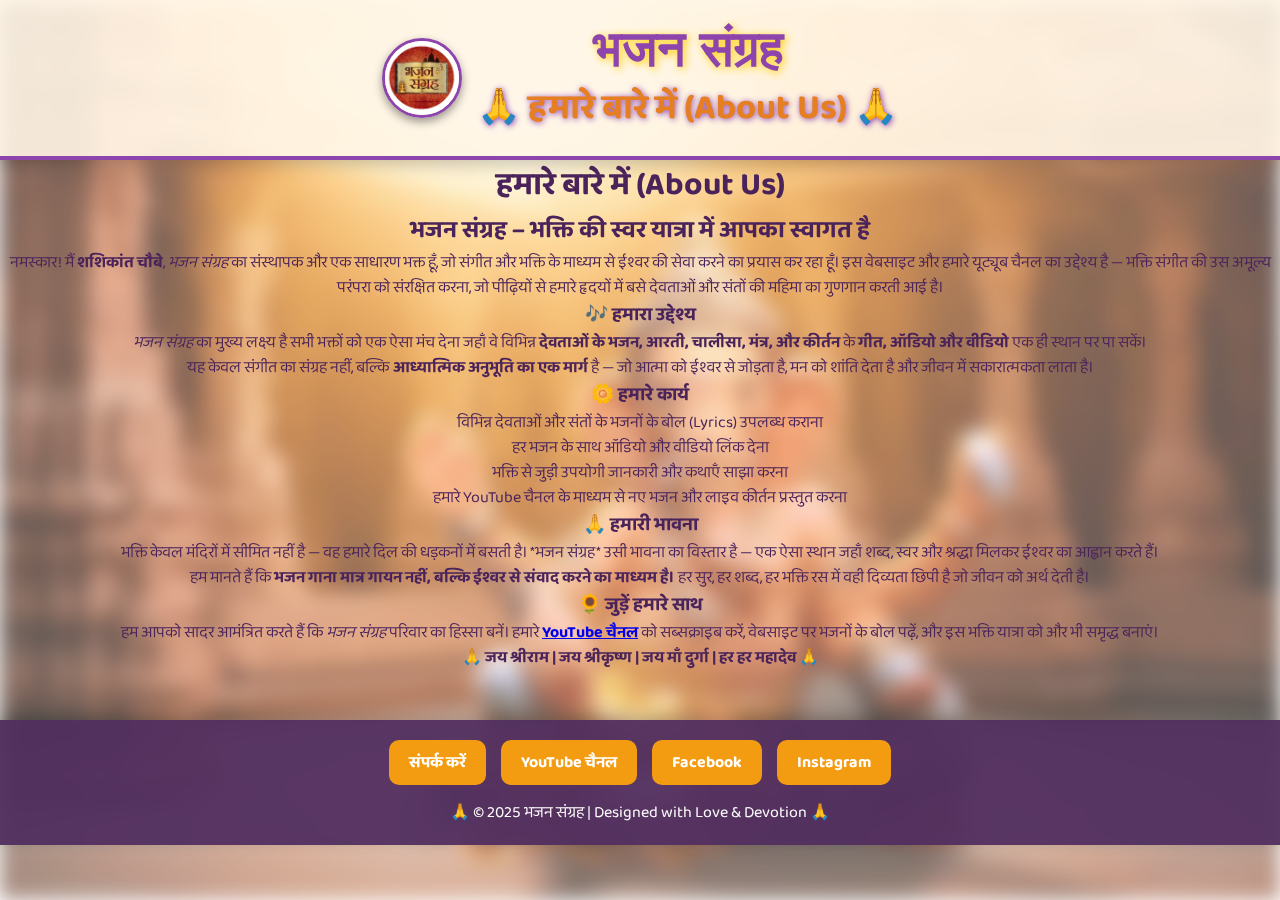
<file: about-us.html>
<!DOCTYPE html>
<html lang="hi">

<head>
    <meta charset="UTF-8">
    <meta name="viewport" content="width=device-width, initial-scale=1.0">
    <title>🙏 हमारे बारे में (About Us) 🙏</title>
    <link rel="stylesheet" href="shri-ganesh.css">
    <link href="https://fonts.googleapis.com/css2?family=Akaya+Telivigala&family=Baloo+2&display=swap" rel="stylesheet">
</head>

<body>
    <!-- Background Blur Image -->
    <div class="background-blur"></div>

    <!-- Header Section -->
    <header class="firstDivision">
        <div class="logo-title">
            <img src="images/logo.png" alt="Bhajan Logo" class="logo">
            <div>
                <h1 class="bhakti">भजन संग्रह</h1>
                <h2 class="sub-title">🙏 हमारे बारे में (About Us) 🙏</h2>
            </div>
        </div>
    </header>


    <!-- Sampark Kare Section -->
    <section id="sampark" class="sampark-section">
        <div class="container">
            <main>
               <h1>हमारे बारे में (About Us)</h1>

               <h2>भजन संग्रह – भक्ति की स्वर यात्रा में आपका स्वागत है</h2>

            <p>नमस्कार! मैं <strong>शशिकांत चौबे</strong>, <em>भजन संग्रह</em> का संस्थापक और एक साधारण भक्त हूँ, जो संगीत और भक्ति के माध्यम से ईश्वर की सेवा करने का प्रयास कर रहा हूँ। इस वेबसाइट और हमारे यूट्यूब चैनल का उद्देश्य है — भक्ति संगीत की उस अमूल्य परंपरा को संरक्षित करना, जो पीढ़ियों से हमारे हृदयों में बसे देवताओं और संतों की महिमा का गुणगान करती आई है।</p>

            <h3>🎶 हमारा उद्देश्य</h3>
            <p><em>भजन संग्रह</em> का मुख्य लक्ष्य है सभी भक्तों को एक ऐसा मंच देना जहाँ वे विभिन्न <strong>देवताओं के भजन, आरती, चालीसा, मंत्र, और कीर्तन</strong> के <strong>गीत, ऑडियो और वीडियो</strong> एक ही स्थान पर पा सकें।</p>

            <p>यह केवल संगीत का संग्रह नहीं, बल्कि <strong>आध्यात्मिक अनुभूति का एक मार्ग</strong> है — जो आत्मा को ईश्वर से जोड़ता है, मन को शांति देता है और जीवन में सकारात्मकता लाता है।</p>

            <h3>🌼 हमारे कार्य</h3>
            <ul>
               <li>विभिन्न देवताओं और संतों के भजनों के बोल (Lyrics) उपलब्ध कराना</li>
               <li>हर भजन के साथ ऑडियो और वीडियो लिंक देना</li>
               <li>भक्ति से जुड़ी उपयोगी जानकारी और कथाएँ साझा करना</li>
               <li>हमारे YouTube चैनल के माध्यम से नए भजन और लाइव कीर्तन प्रस्तुत करना</li>
            </ul>

            <h3>🙏 हमारी भावना</h3>
            <p>भक्ति केवल मंदिरों में सीमित नहीं है — वह हमारे दिल की धड़कनों में बसती है। *भजन संग्रह* उसी भावना का विस्तार है — एक ऐसा स्थान जहाँ शब्द, स्वर और श्रद्धा मिलकर ईश्वर का आह्वान करते हैं।</p>

            <p>हम मानते हैं कि <strong>भजन गाना मात्र गायन नहीं, बल्कि ईश्वर से संवाद करने का माध्यम है।</strong> हर सुर, हर शब्द, हर भक्ति रस में वही दिव्यता छिपी है जो जीवन को अर्थ देती है।</p>

            <h3>🌻 जुड़ें हमारे साथ</h3>
            <p>हम आपको सादर आमंत्रित करते हैं कि <em>भजन संग्रह</em> परिवार का हिस्सा बनें। हमारे <a href="https://www.youtube.com/@BHAKTIMAUSAM" target="_blank"><strong>YouTube चैनल</strong></a> को सब्सक्राइब करें, वेबसाइट पर भजनों के बोल पढ़ें, और इस भक्ति यात्रा को और भी समृद्ध बनाएं।</p>

            <p><strong>🙏 जय श्रीराम | जय श्रीकृष्ण | जय माँ दुर्गा | हर हर महादेव 🙏</strong></p>

            </main>
        </div>
    </section>

    <!-- Footer -->
    <footer>
        <div class="footer-buttons">
            <a href="mailto:contact@bhajansangrah.com" class="footer-btn">संपर्क करें</a>
            <a href="https://www.youtube.com/@BHAKTIMAUSAM" target="_blank" class="footer-btn">YouTube चैनल</a>
            <a href="#" class="footer-btn">Facebook</a>
            <a href="#" class="footer-btn">Instagram</a>
        </div>
        <p>🙏 © 2025 भजन संग्रह | Designed with Love & Devotion 🙏</p>
    </footer>
</body>
</html>
</file>
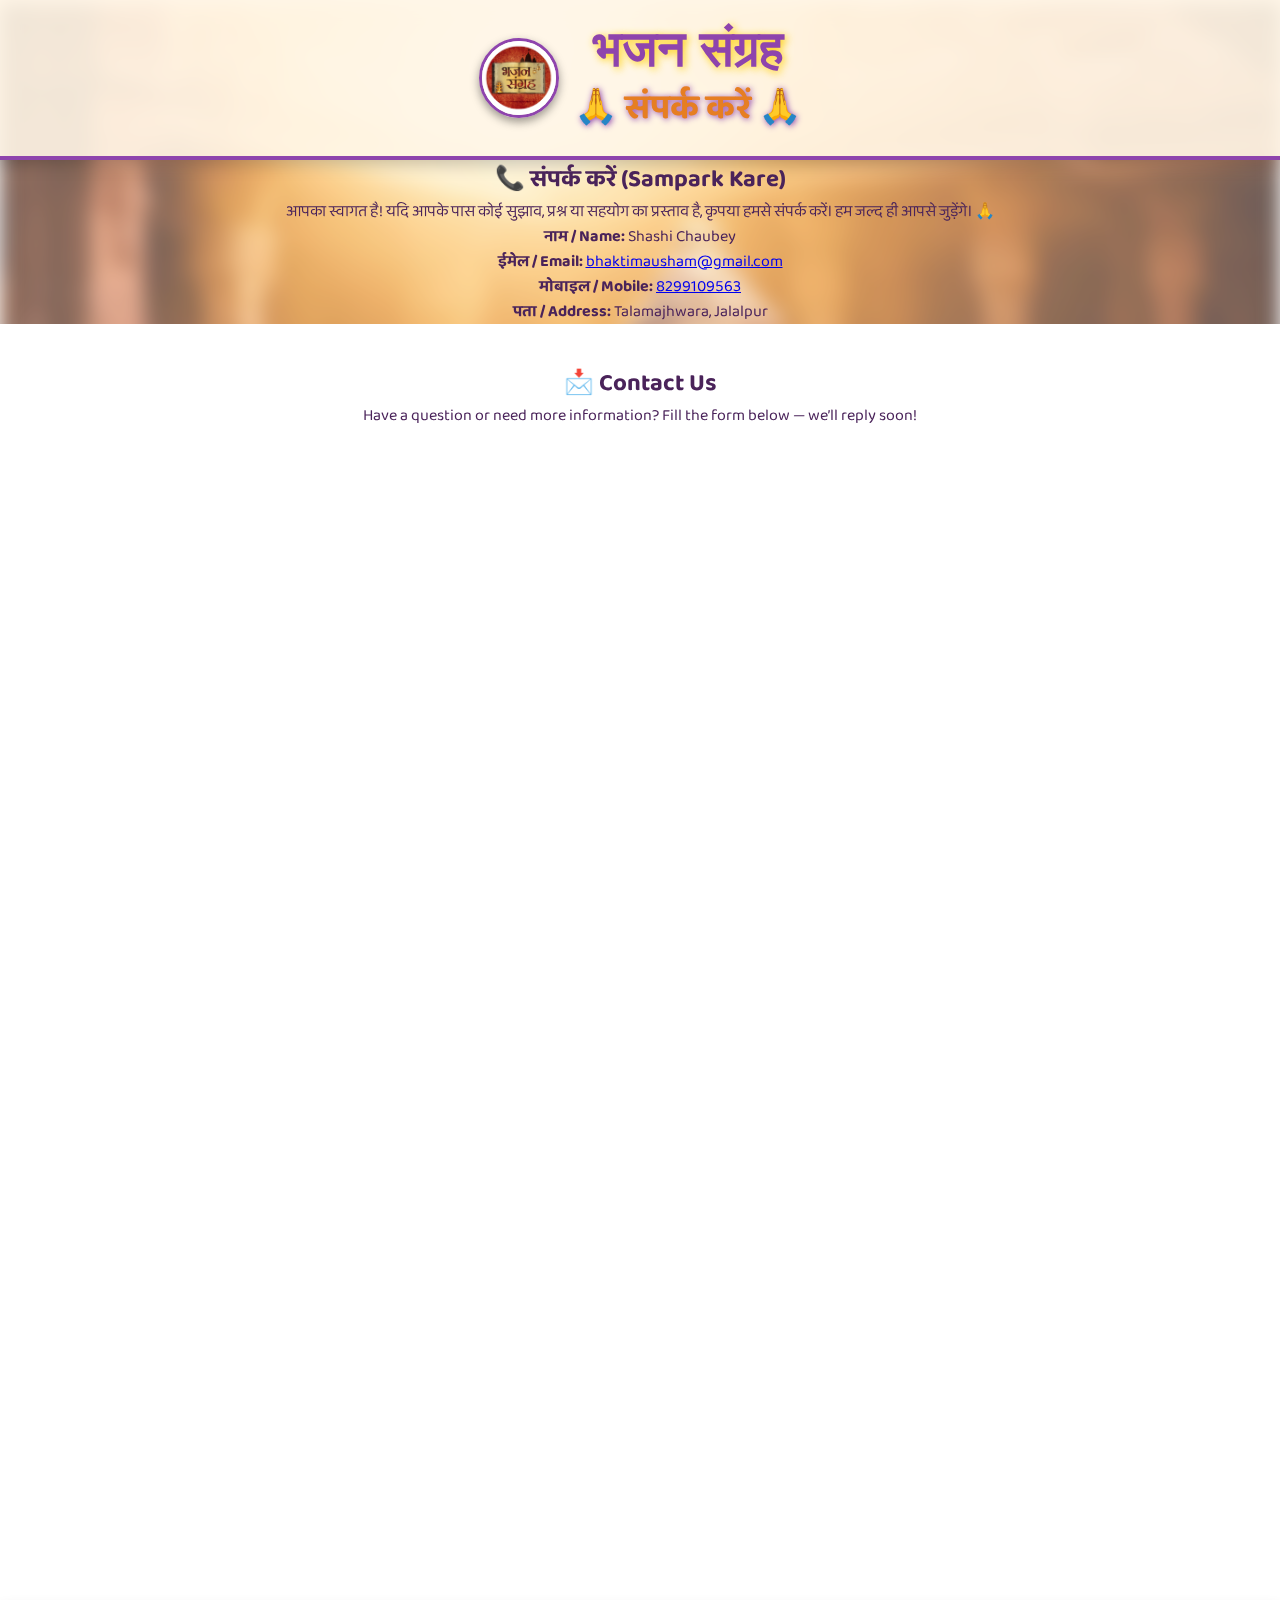
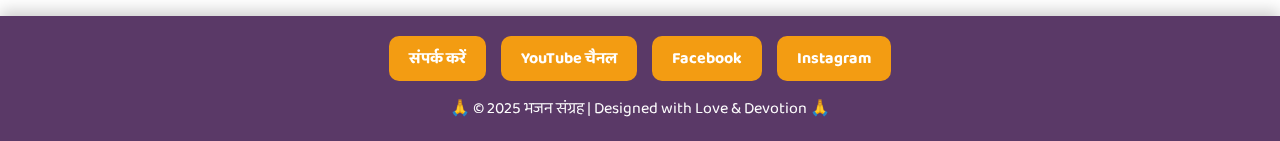
<file: contact.html>
<!DOCTYPE html>
<html lang="hi">

<head>
    <meta charset="UTF-8">
    <meta name="viewport" content="width=device-width, initial-scale=1.0">
    <title>🙏 श्री गणेश भजन संग्रह 🙏</title>
    <link rel="stylesheet" href="shri-ganesh.css">
    <link href="https://fonts.googleapis.com/css2?family=Akaya+Telivigala&family=Baloo+2&display=swap" rel="stylesheet">
</head>

<body>
    <!-- Background Blur Image -->
    <div class="background-blur"></div>

    <!-- Header Section -->
    <header class="firstDivision">
        <div class="logo-title">
            <img src="images/logo.png" alt="Bhajan Logo" class="logo">
            <div>
                <h1 class="bhakti">भजन संग्रह</h1>
                <h2 class="sub-title">🙏 संपर्क करें 🙏</h2>
            </div>
        </div>
    </header>


    <!-- Sampark Kare Section -->
    <section id="sampark" class="sampark-section">
        <div class="container">
            <h2>📞 संपर्क करें (Sampark Kare)</h2>
            <p>आपका स्वागत है! यदि आपके पास कोई सुझाव, प्रश्न या सहयोग का प्रस्ताव है, कृपया हमसे संपर्क करें। हम जल्द ही आपसे जुड़ेंगे। 🙏</p>

            <div class="contact-info">
                <p><strong>नाम / Name:</strong> Shashi Chaubey</p>
                <p><strong>ईमेल / Email:</strong> <a href="mailto:bhaktimausham@gmail.com">bhaktimausham@gmail.com</a></p>
                <p><strong>मोबाइल / Mobile:</strong> <a href="tel:+918299109563">8299109563</a></p>
                <p><strong>पता / Address:</strong> Talamajhwara, Jalalpur</p>
            </div>

            <div class="contact-form">
                <section id="contact-form" style="text-align:center; padding:40px; background-color:#fff;">
                <h2>📩 Contact Us</h2>
                <p>Have a question or need more information? Fill the form below — we’ll reply soon!</p>
                <iframe src="https://docs.google.com/forms/d/e/1FAIpQLSd5b2Ls4S_PSshtt8seRuaYh_9fUb_2xSXIdkop8LFGyrwxEA/viewform?embedded=true" width="640" height="1090" frameborder="0" marginheight="0" marginwidth="0">Loading…</iframe>
                </section>
            </div>
        </div>
    </section>

    <!-- Footer -->
    <footer>
        <div class="footer-buttons">
            <a href="mailto:contact@bhajansangrah.com" class="footer-btn">संपर्क करें</a>
            <a href="https://www.youtube.com/@BHAKTIMAUSAM" target="_blank" class="footer-btn">YouTube चैनल</a>
            <a href="#" class="footer-btn">Facebook</a>
            <a href="#" class="footer-btn">Instagram</a>
        </div>
        <p>🙏 © 2025 भजन संग्रह | Designed with Love & Devotion 🙏</p>
    </footer>
</body>
</html>
</file>
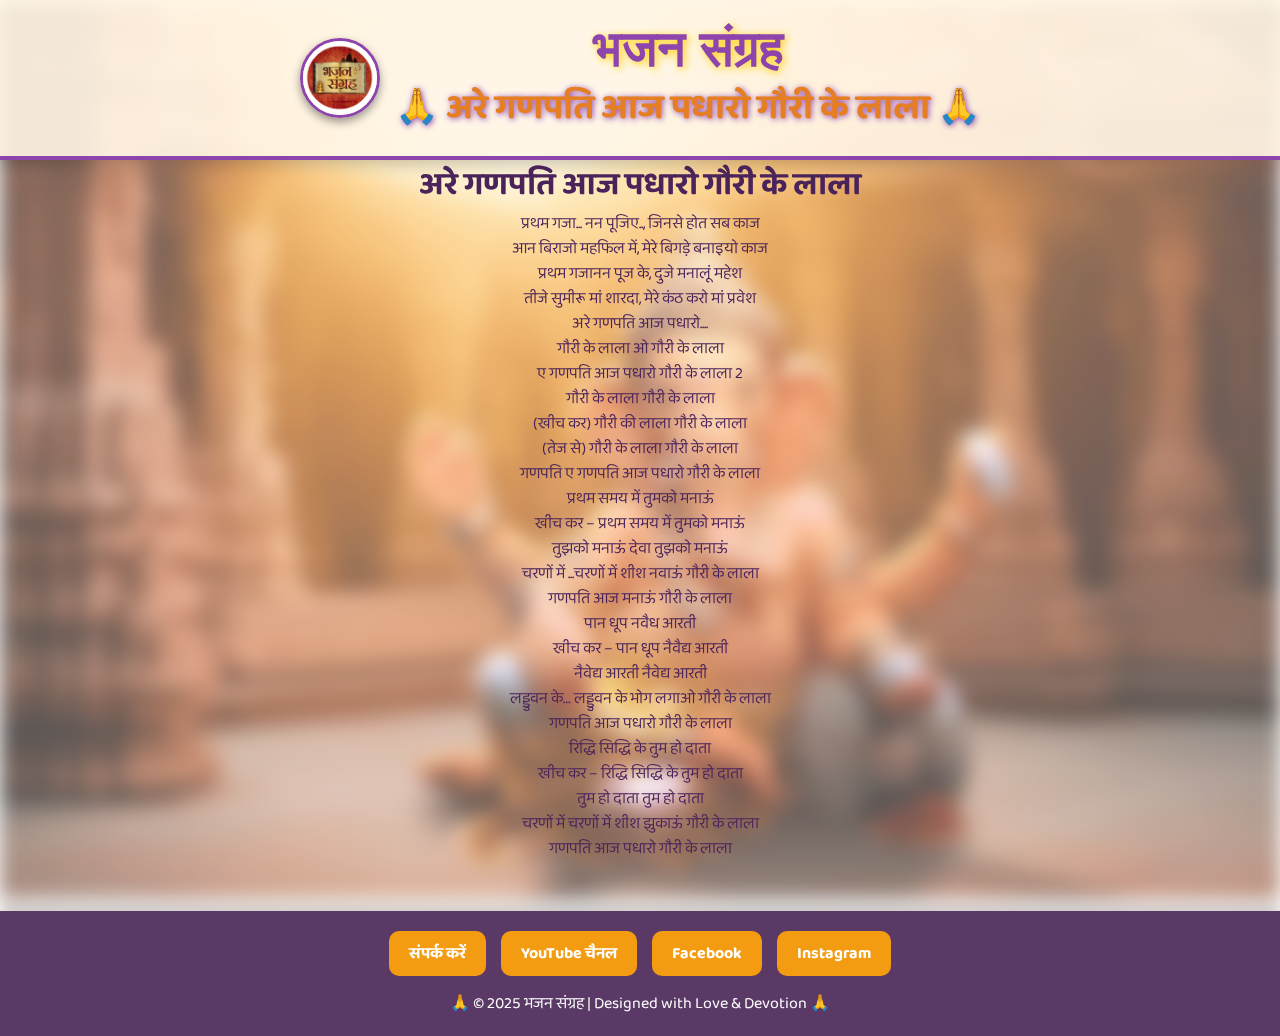
<file: GAURI_KE_LALA.html>
<!DOCTYPE html>
<html lang="hi">

<head>
    <meta charset="UTF-8">
    <meta name="viewport" content="width=device-width, initial-scale=1.0">
    <title>🙏 हमारे बारे में (About Us) 🙏</title>
    <link rel="stylesheet" href="shri-ganesh.css">
    <link href="https://fonts.googleapis.com/css2?family=Akaya+Telivigala&family=Baloo+2&display=swap" rel="stylesheet">
</head>

<body>
    <!-- Background Blur Image -->
    <div class="background-blur"></div>

    <!-- Header Section -->
    <header class="firstDivision">
        <div class="logo-title">
            <img src="images/logo.png" alt="Bhajan Logo" class="logo">
            <div>
                <h1 class="bhakti">भजन संग्रह</h1>
                <h2 class="sub-title">🙏 अरे गणपति आज पधारो गौरी के लाला 🙏</h2>
            </div>
        </div>
    </header>


    <!-- Sampark Kare Section -->
    <section id="sampark" class="sampark-section">
        <div class="container">
            <main>
                <h1>अरे गणपति आज पधारो गौरी के लाला</h1>

                <p>प्रथम गजा... नन पूजिए.., जिनसे होत सब काज</p>
                <p>आन बिराजो महफिल में, मेरे बिगड़े बनाइयो काज</p>
                <p>प्रथम गजानन पूज के, दुजे मनालूं महेश</p>
                <p>तीजे सुमीरू मां शारदा, मेरे कंठ करो मां प्रवेश</p>
                <p>अरे गणपति आज पधारो....</p>
                <p>गौरी के लाला ओ गौरी के लाला</p>
                <p>ए गणपति आज पधारो गौरी के लाला 2</p>
                <p>गौरी के लाला गौरी के लाला</p>
                <p>(खीच कर) गौरी की लाला गौरी के लाला</p>
                <p>(तेज से) गौरी के लाला गौरी के लाला</p>
                <p>गणपति ए गणपति आज पधारो गौरी के लाला</p>
                <p>प्रथम समय में तुमको मनाऊं</p>
                <p>खीच कर – प्रथम समय में तुमको मनाऊं</p>
                <p>तुझको मनाऊं देवा तुझको मनाऊं</p>
                <p>चरणों में ...चरणों में शीश नवाऊं गौरी के लाला</p>
                <p>गणपति आज मनाऊं गौरी के लाला</p>
                <p>पान धूप नवैध आरती</p>
                <p>खीच कर – पान धूप नैवैद्य आरती</p>
                <p>नैवेद्य आरती नैवेद्य आरती</p>
                <p>लड्डुवन के… लड्डुवन के भोग लगाओ गौरी के लाला</p>
                <p>गणपति आज पधारो गौरी के लाला</p>
                <p>रिद्धि सिद्धि के तुम हो दाता</p>
                <p>खीच कर – रिद्धि सिद्धि के तुम हो दाता</p>
                <p>तुम हो दाता तुम हो दाता</p>
                <p>चरणों में चरणों में शीश झुकाऊं गौरी के लाला</p>
                <p>गणपति आज पधारो गौरी के लाला</p>

            </main>
        </div>
    </section>

    <!-- Footer -->
    <footer>
        <div class="footer-buttons">
            <a href="mailto:contact@bhajansangrah.com" class="footer-btn">संपर्क करें</a>
            <a href="https://www.youtube.com/@BHAKTIMAUSAM" target="_blank" class="footer-btn">YouTube चैनल</a>
            <a href="#" class="footer-btn">Facebook</a>
            <a href="#" class="footer-btn">Instagram</a>
        </div>
        <p>🙏 © 2025 भजन संग्रह | Designed with Love & Devotion 🙏</p>
    </footer>
</body>

</html>
</file>
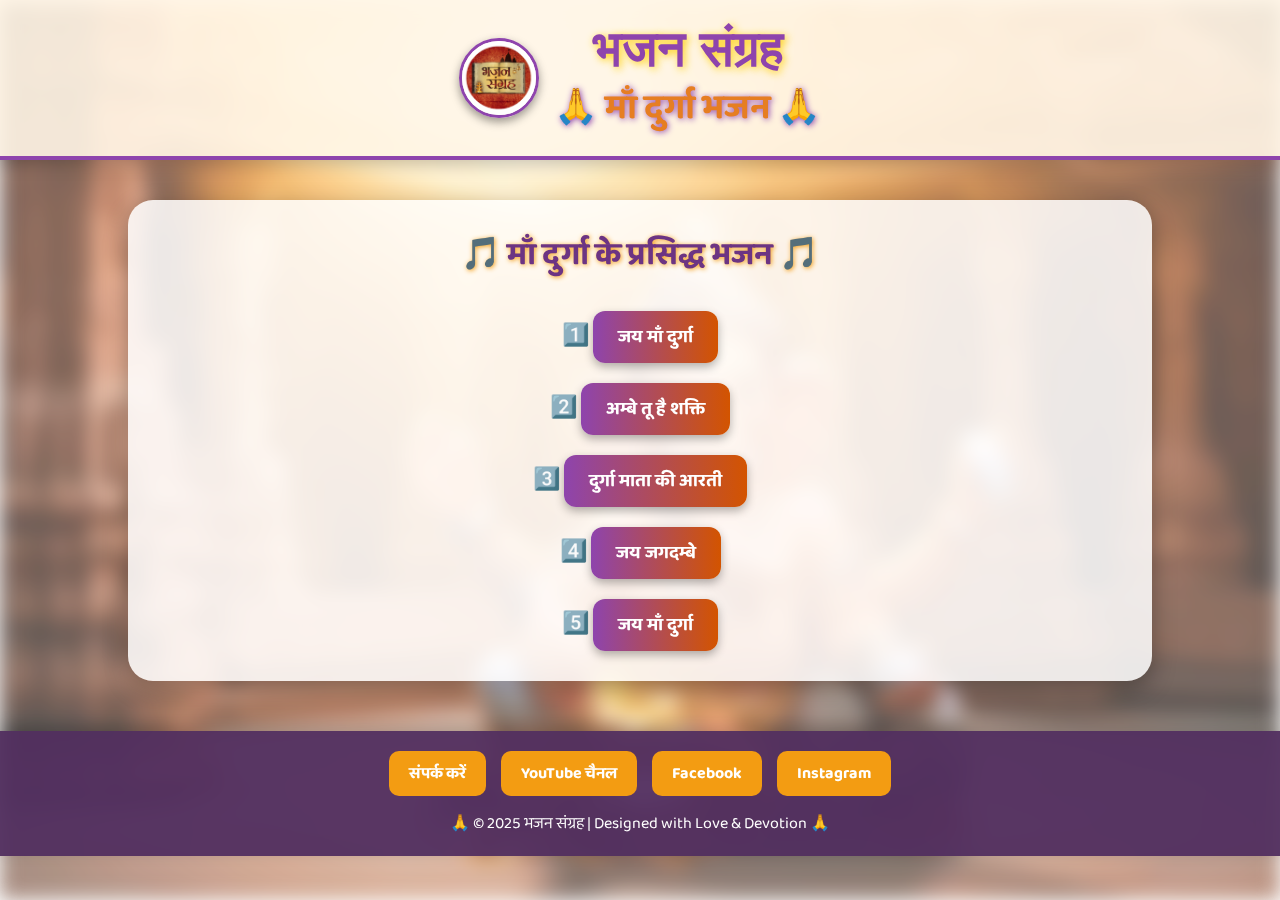
<file: ma-durga-bhajan.html>
<!DOCTYPE html>
<html lang="hi">

<head>
    <meta charset="UTF-8">
    <meta name="viewport" content="width=device-width, initial-scale=1.0">
    <title>🙏 श्री गणेश भजन संग्रह 🙏</title>
    <link rel="stylesheet" href="shri-ganesh.css">
    <link href="https://fonts.googleapis.com/css2?family=Akaya+Telivigala&family=Baloo+2&display=swap" rel="stylesheet">
</head>

<body>
    <!-- Background Blur Image -->
    <div class="background-blur"></div>

    <!-- Header Section -->
    <header class="firstDivision">
        <div class="logo-title">
            <img src="images/logo.png" alt="Bhajan Logo" class="logo">
            <div>
                <h1 class="bhakti">भजन संग्रह</h1>
                <h2 class="sub-title">🙏 माँ दुर्गा भजन 🙏</h2>
            </div>
        </div>
    </header>

    <!-- Main Bhajan Section -->
    <section class="bhajan-section">
        <h2 class="section-title">🎵 माँ दुर्गा के प्रसिद्ध भजन 🎵</h2>

        <div class="singer-list">
            <div class="bhajan-item">1️⃣ <a href="https://www.youtube.com/results?search_query=जय+गणेश+देवा+भजन" target="_blank" class="singer-button">जय माँ दुर्गा</a></div>
            <div class="bhajan-item">2️⃣ <a href="https://www.youtube.com/results?search_query=वक्रतुंड+महाकाय+भजन" target="_blank" class="singer-button">अम्बे तू है शक्ति</a></div>
            <div class="bhajan-item">3️⃣ <a href="https://www.youtube.com/results?search_query=गणपति+बप्पा+मोरया+भजन" target="_blank" class="singer-button">दुर्गा माता की आरती</a></div>
            <div class="bhajan-item">4️⃣ <a href="https://www.youtube.com/results?search_query=श्री+गणेश+शरणम्+भजन" target="_blank" class="singer-button">जय जगदम्बे</a></div>
            <div class="bhajan-item">5️⃣ <a href="https://www.youtube.com/results?search_query=मंगल+मूर्ति+मोरया+भजन" target="_blank" class="singer-button">जय माँ दुर्गा</a></div>
        </div>
    </section>

    <!-- Footer -->
    <footer>
        <div class="footer-buttons">
            <a href="mailto:contact@bhajansangrah.com" class="footer-btn">संपर्क करें</a>
            <a href="https://www.youtube.com/@BHAKTIMAUSAM" target="_blank" class="footer-btn">YouTube चैनल</a>
            <a href="#" class="footer-btn">Facebook</a>
            <a href="#" class="footer-btn">Instagram</a>
        </div>
        <p>🙏 © 2025 भजन संग्रह | Designed with Love & Devotion 🙏</p>
    </footer>
</body>
</html>
</file>
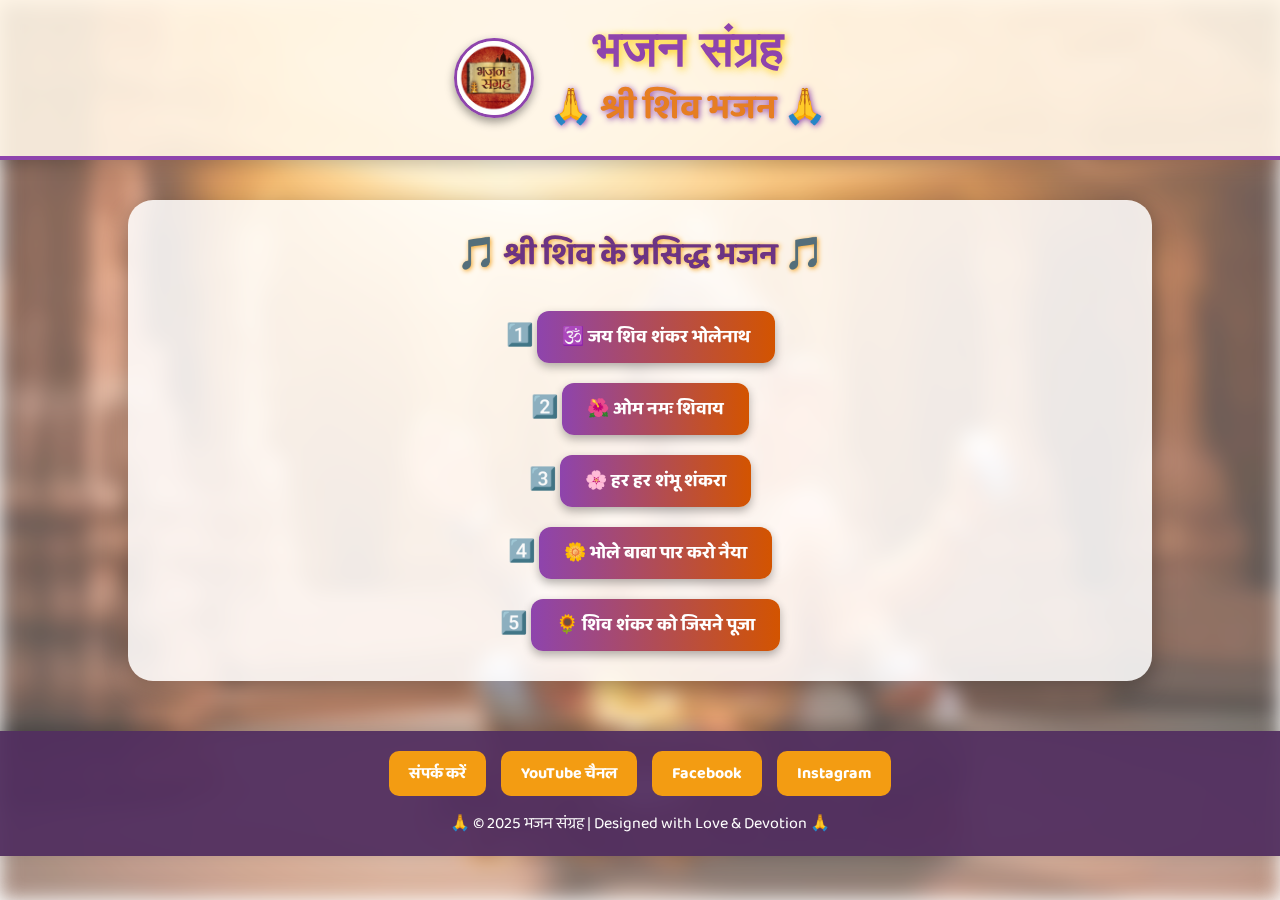
<file: shiv-bhajan.html>
<!DOCTYPE html>
<html lang="hi">

<head>
    <meta charset="UTF-8">
    <meta name="viewport" content="width=device-width, initial-scale=1.0">
    <title>🙏 श्री शिव भजन संग्रह 🙏</title>
    <link rel="stylesheet" href="shri-ganesh.css">
    <link href="https://fonts.googleapis.com/css2?family=Akaya+Telivigala&family=Baloo+2&display=swap" rel="stylesheet">
</head>

<body>
    <!-- Background Blur Image -->
    <div class="background-blur"></div>

    <!-- Header Section -->
    <header class="firstDivision">
        <div class="logo-title">
            <img src="images/logo.png" alt="Bhajan Logo" class="logo">
            <div>
                <h1 class="bhakti">भजन संग्रह</h1>
                <h2 class="sub-title">🙏 श्री शिव भजन 🙏</h2>
            </div>
        </div>
    </header>

    <!-- Main Bhajan Section -->
    <section class="bhajan-section">
        <h2 class="section-title">🎵 श्री शिव के प्रसिद्ध भजन 🎵</h2>

        <div class="singer-list">
            <div class="bhajan-item">1️⃣ <a href="https://www.youtube.com/results?search_query=जय+गणेश+देवा+भजन" target="_blank" class="singer-button">🕉️ जय शिव शंकर भोलेनाथ</a></div>
            <div class="bhajan-item">2️⃣ <a href="https://www.youtube.com/results?search_query=वक्रतुंड+महाकाय+भजन" target="_blank" class="singer-button">🌺 ओम नमः शिवाय</a></div>
            <div class="bhajan-item">3️⃣ <a href="https://www.youtube.com/results?search_query=गणपति+बप्पा+मोरया+भजन" target="_blank" class="singer-button">🌸 हर हर शंभू शंकरा</a></div>
            <div class="bhajan-item">4️⃣ <a href="https://www.youtube.com/results?search_query=श्री+गणेश+शरणम्+भजन" target="_blank" class="singer-button">🌼 भोले बाबा पार करो नैया</a></div>
            <div class="bhajan-item">5️⃣ <a href="https://www.youtube.com/results?search_query=मंगल+मूर्ति+मोरया+भजन" target="_blank" class="singer-button">🌻 शिव शंकर को जिसने पूजा</a></div>
        </div>
    </section>

    <!-- Footer -->
    <footer>
        <div class="footer-buttons">
            <a href="mailto:contact@bhajansangrah.com" class="footer-btn">संपर्क करें</a>
            <a href="https://www.youtube.com/@BHAKTIMAUSAM" target="_blank" class="footer-btn">YouTube चैनल</a>
            <a href="#" class="footer-btn">Facebook</a>
            <a href="#" class="footer-btn">Instagram</a>
        </div>
        <p>🙏 © 2025 भजन संग्रह | Designed with Love & Devotion 🙏</p>
    </footer>
</body>
</html>
</file>
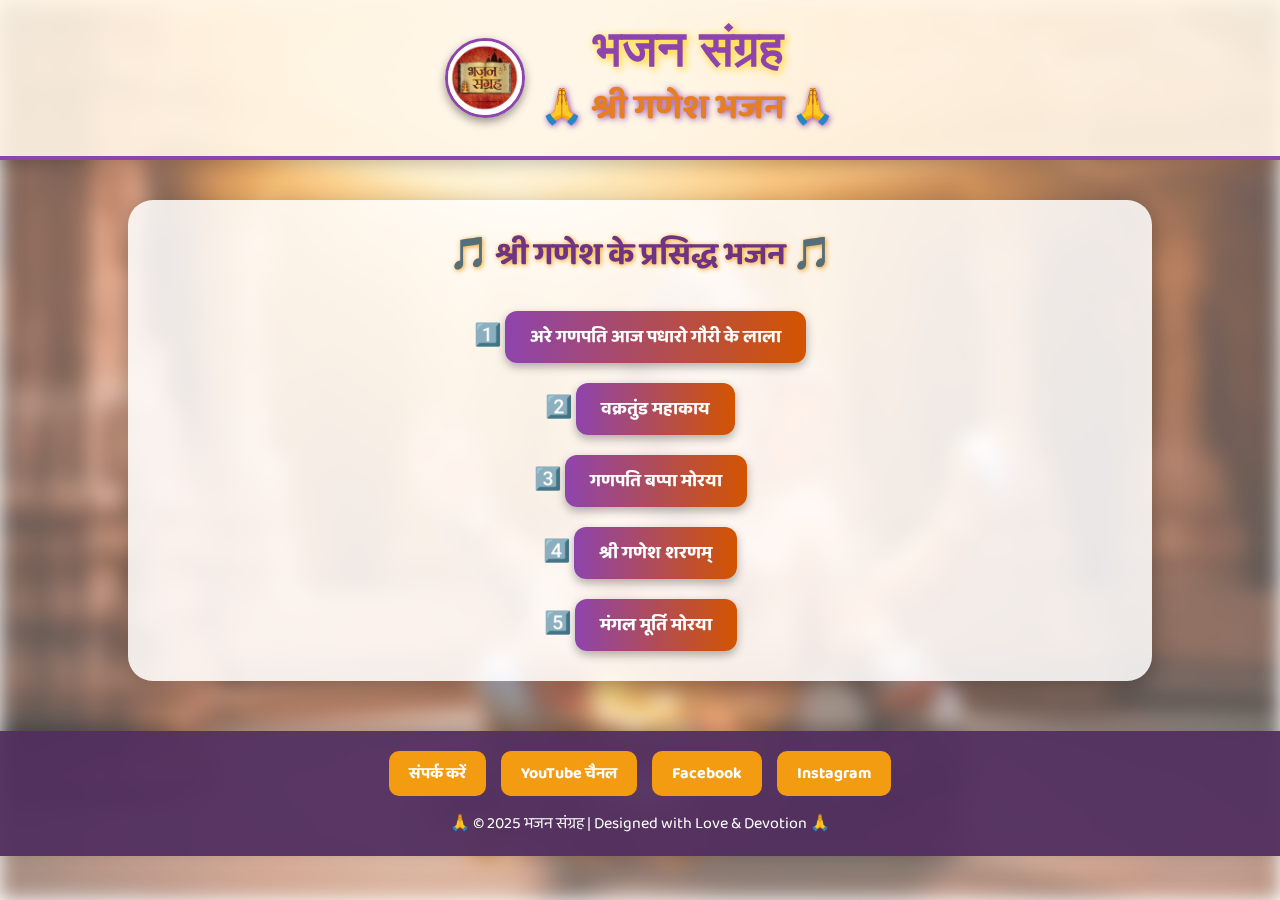
<file: shri-ganesh (2).html>
<!DOCTYPE html>
<html lang="hi">

<head>
    <meta charset="UTF-8">
    <meta name="viewport" content="width=device-width, initial-scale=1.0">
    <title>🙏 श्री गणेश भजन संग्रह 🙏</title>
    <link rel="stylesheet" href="shri-ganesh.css">
    <link href="https://fonts.googleapis.com/css2?family=Akaya+Telivigala&family=Baloo+2&display=swap" rel="stylesheet">
</head>

<body>
    <!-- Background Blur Image -->
    <div class="background-blur"></div>

    <!-- Header Section -->
    <header class="firstDivision">
        <div class="logo-title">
            <img src="images/logo.png" alt="Bhajan Logo" class="logo">
            <div>
                <h1 class="bhakti">भजन संग्रह</h1>
                <h2 class="sub-title">🙏 श्री गणेश भजन 🙏</h2>
            </div>
        </div>
    </header>

    <!-- Main Bhajan Section -->
    <section class="bhajan-section">
        <h2 class="section-title">🎵 श्री गणेश के प्रसिद्ध भजन 🎵</h2>

        <div class="singer-list">
            <div class="bhajan-item">1️⃣ <a href="GAURI_KE_LALA.html" target="_blank" class="singer-button">अरे गणपति आज पधारो गौरी के लाला</a></div>
            <div class="bhajan-item">2️⃣ <a href="https://www.youtube.com/results?search_query=वक्रतुंड+महाकाय+भजन" target="_blank" class="singer-button">वक्रतुंड महाकाय</a></div>
            <div class="bhajan-item">3️⃣ <a href="https://www.youtube.com/results?search_query=गणपति+बप्पा+मोरया+भजन" target="_blank" class="singer-button">गणपति बप्पा मोरया</a></div>
            <div class="bhajan-item">4️⃣ <a href="https://www.youtube.com/results?search_query=श्री+गणेश+शरणम्+भजन" target="_blank" class="singer-button">श्री गणेश शरणम्</a></div>
            <div class="bhajan-item">5️⃣ <a href="https://www.youtube.com/results?search_query=मंगल+मूर्ति+मोरया+भजन" target="_blank" class="singer-button">मंगल मूर्ति मोरया</a></div>
        </div>
    </section>

    <!-- Footer -->
    <footer>
        <div class="footer-buttons">
            <a href="mailto:contact@bhajansangrah.com" class="footer-btn">संपर्क करें</a>
            <a href="https://www.youtube.com/@BHAKTIMAUSAM" target="_blank" class="footer-btn">YouTube चैनल</a>
            <a href="#" class="footer-btn">Facebook</a>
            <a href="#" class="footer-btn">Instagram</a>
        </div>
        <p>🙏 © 2025 भजन संग्रह | Designed with Love & Devotion 🙏</p>
    </footer>
</body>
</html>
</file>
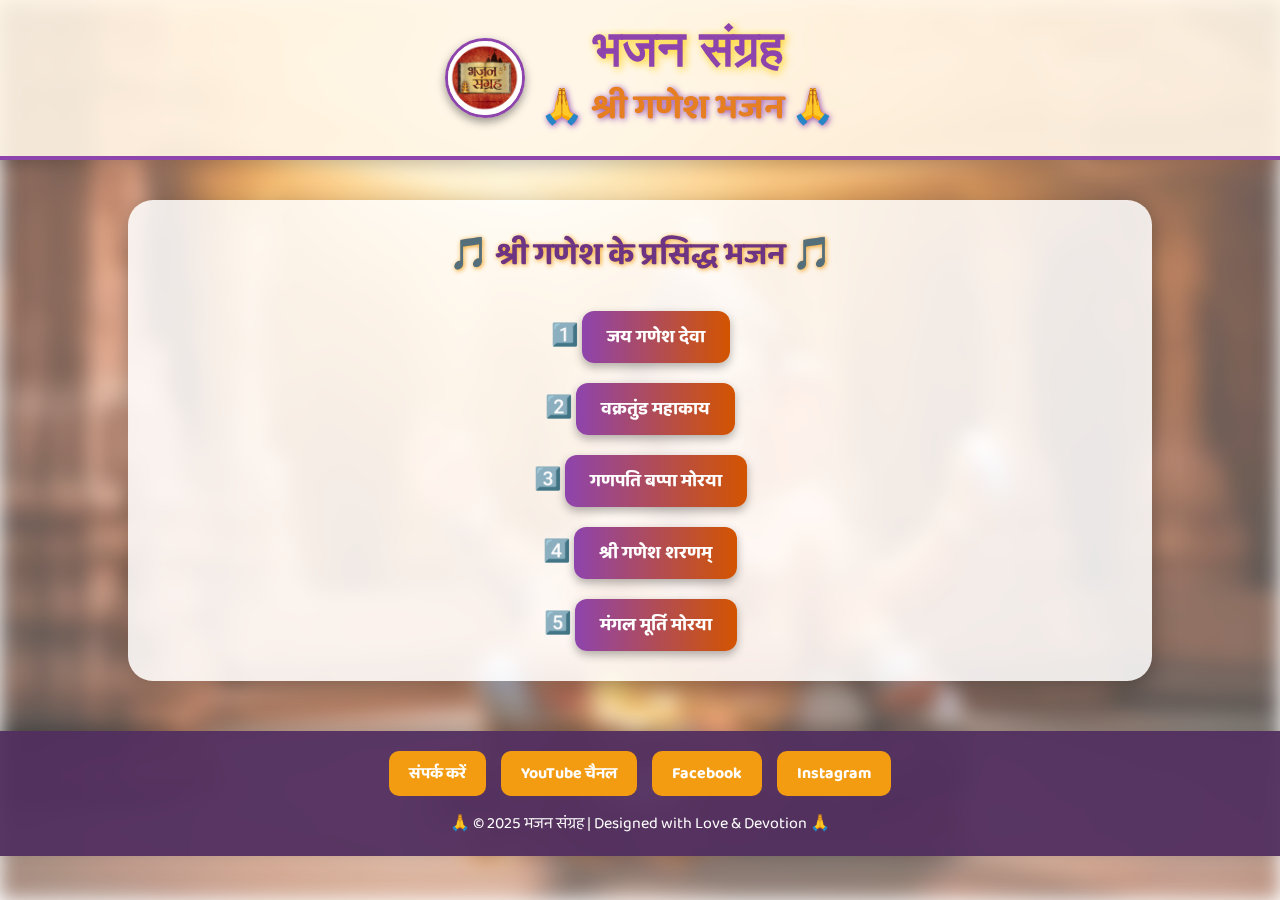
<file: shri-ganesh.html>
<!DOCTYPE html>
<html lang="hi">

<head>
    <meta charset="UTF-8">
    <meta name="viewport" content="width=device-width, initial-scale=1.0">
    <title>🙏 श्री गणेश भजन संग्रह 🙏</title>
    <link rel="stylesheet" href="shri-ganesh.css">
    <link href="https://fonts.googleapis.com/css2?family=Akaya+Telivigala&family=Baloo+2&display=swap" rel="stylesheet">
</head>

<body>
    <!-- Background Blur Image -->
    <div class="background-blur"></div>

    <!-- Header Section -->
    <header class="firstDivision">
        <div class="logo-title">
            <img src="images/logo.png" alt="Bhajan Logo" class="logo">
            <div>
                <h1 class="bhakti">भजन संग्रह</h1>
                <h2 class="sub-title">🙏 श्री गणेश भजन 🙏</h2>
            </div>
        </div>
    </header>

    <!-- Main Bhajan Section -->
    <section class="bhajan-section">
        <h2 class="section-title">🎵 श्री गणेश के प्रसिद्ध भजन 🎵</h2>

        <div class="singer-list">
            <div class="bhajan-item">1️⃣ <a href="https://www.youtube.com/results?search_query=जय+गणेश+देवा+भजन" target="_blank" class="singer-button">जय गणेश देवा</a></div>
            <div class="bhajan-item">2️⃣ <a href="https://www.youtube.com/results?search_query=वक्रतुंड+महाकाय+भजन" target="_blank" class="singer-button">वक्रतुंड महाकाय</a></div>
            <div class="bhajan-item">3️⃣ <a href="https://www.youtube.com/results?search_query=गणपति+बप्पा+मोरया+भजन" target="_blank" class="singer-button">गणपति बप्पा मोरया</a></div>
            <div class="bhajan-item">4️⃣ <a href="https://www.youtube.com/results?search_query=श्री+गणेश+शरणम्+भजन" target="_blank" class="singer-button">श्री गणेश शरणम्</a></div>
            <div class="bhajan-item">5️⃣ <a href="https://www.youtube.com/results?search_query=मंगल+मूर्ति+मोरया+भजन" target="_blank" class="singer-button">मंगल मूर्ति मोरया</a></div>
        </div>
    </section>

    <!-- Footer -->
    <footer>
        <div class="footer-buttons">
            <a href="mailto:contact@bhajansangrah.com" class="footer-btn">संपर्क करें</a>
            <a href="https://www.youtube.com/@BHAKTIMAUSAM" target="_blank" class="footer-btn">YouTube चैनल</a>
            <a href="#" class="footer-btn">Facebook</a>
            <a href="#" class="footer-btn">Instagram</a>
        </div>
        <p>🙏 © 2025 भजन संग्रह | Designed with Love & Devotion 🙏</p>
    </footer>
</body>
</html>
</file>
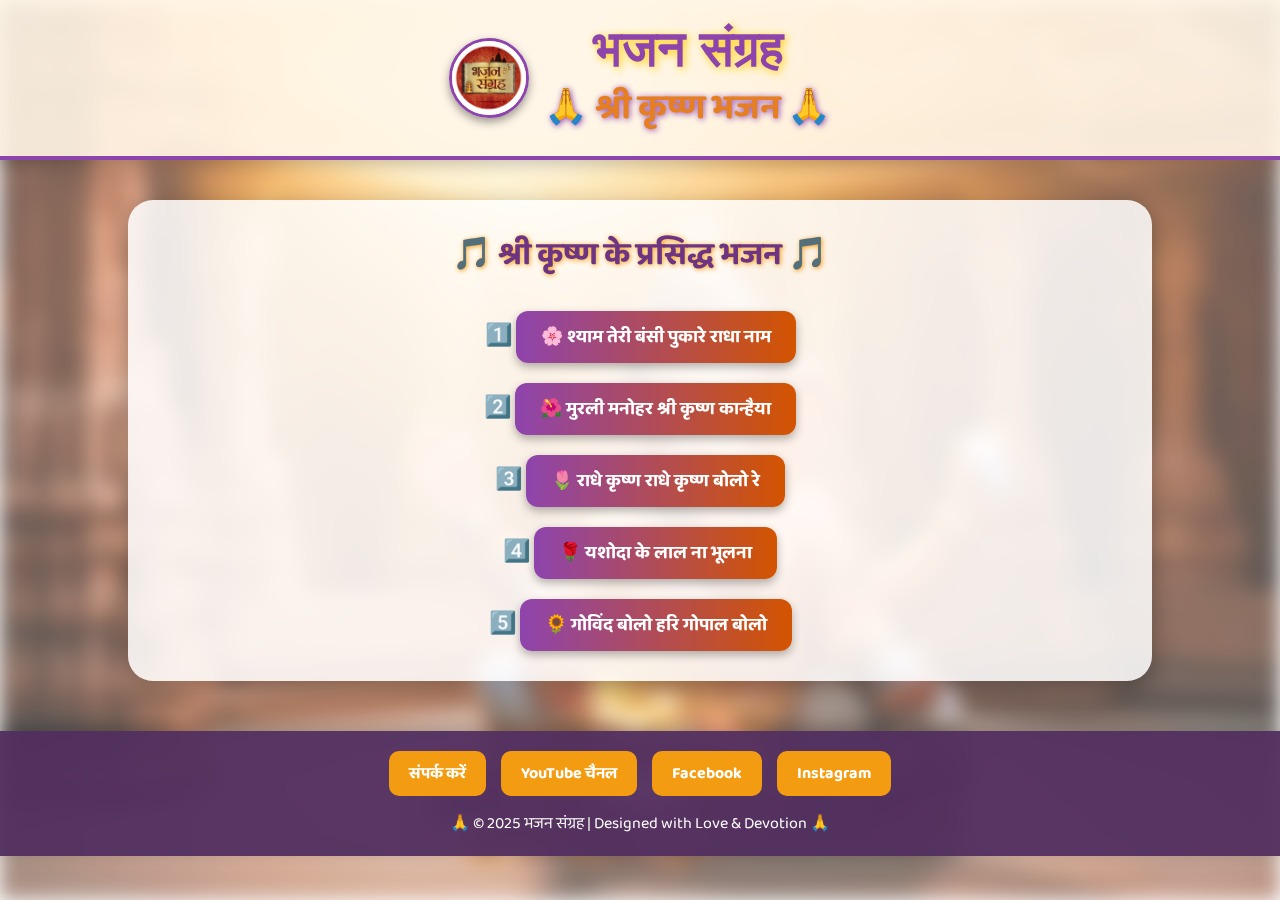
<file: shri-krishna-bhajan.html>
<!DOCTYPE html>
<html lang="hi">

<head>
    <meta charset="UTF-8">
    <meta name="viewport" content="width=device-width, initial-scale=1.0">
    <title>🙏 श्री कृष्ण भजन संग्रह 🙏</title>
    <link rel="stylesheet" href="shri-ganesh.css">
    <link href="https://fonts.googleapis.com/css2?family=Akaya+Telivigala&family=Baloo+2&display=swap" rel="stylesheet">
</head>

<body>
    <!-- Background Blur Image -->
    <div class="background-blur"></div>

    <!-- Header Section -->
    <header class="firstDivision">
        <div class="logo-title">
            <img src="images/logo.png" alt="Bhajan Logo" class="logo">
            <div>
                <h1 class="bhakti">भजन संग्रह</h1>
                <h2 class="sub-title">🙏 श्री कृष्ण भजन 🙏</h2>
            </div>
        </div>
    </header>

    <!-- Main Bhajan Section -->
    <section class="bhajan-section">
        <h2 class="section-title">🎵 श्री कृष्ण के प्रसिद्ध भजन 🎵</h2>

        <div class="singer-list">
            <div class="bhajan-item">1️⃣ <a href="https://www.youtube.com/results?search_query=जय+गणेश+देवा+भजन" target="_blank" class="singer-button">🌸 श्याम तेरी बंसी पुकारे राधा नाम</a></div>
            <div class="bhajan-item">2️⃣ <a href="https://www.youtube.com/results?search_query=वक्रतुंड+महाकाय+भजन" target="_blank" class="singer-button">🌺 मुरली मनोहर श्री कृष्ण कान्हैया</a></div>
            <div class="bhajan-item">3️⃣ <a href="https://www.youtube.com/results?search_query=गणपति+बप्पा+मोरया+भजन" target="_blank" class="singer-button">🌷 राधे कृष्ण राधे कृष्ण बोलो रे</a></div>
            <div class="bhajan-item">4️⃣ <a href="https://www.youtube.com/results?search_query=श्री+गणेश+शरणम्+भजन" target="_blank" class="singer-button">🌹 यशोदा के लाल ना भूलना</a></div>
            <div class="bhajan-item">5️⃣ <a href="https://www.youtube.com/results?search_query=मंगल+मूर्ति+मोरया+भजन" target="_blank" class="singer-button">🌻 गोविंद बोलो हरि गोपाल बोलो</a></div>
        </div>
    </section>

    <!-- Footer -->
    <footer>
        <div class="footer-buttons">
            <a href="mailto:contact@bhajansangrah.com" class="footer-btn">संपर्क करें</a>
            <a href="https://www.youtube.com/@BHAKTIMAUSAM" target="_blank" class="footer-btn">YouTube चैनल</a>
            <a href="#" class="footer-btn">Facebook</a>
            <a href="#" class="footer-btn">Instagram</a>
        </div>
        <p>🙏 © 2025 भजन संग्रह | Designed with Love & Devotion 🙏</p>
    </footer>
</body>
</html>
</file>
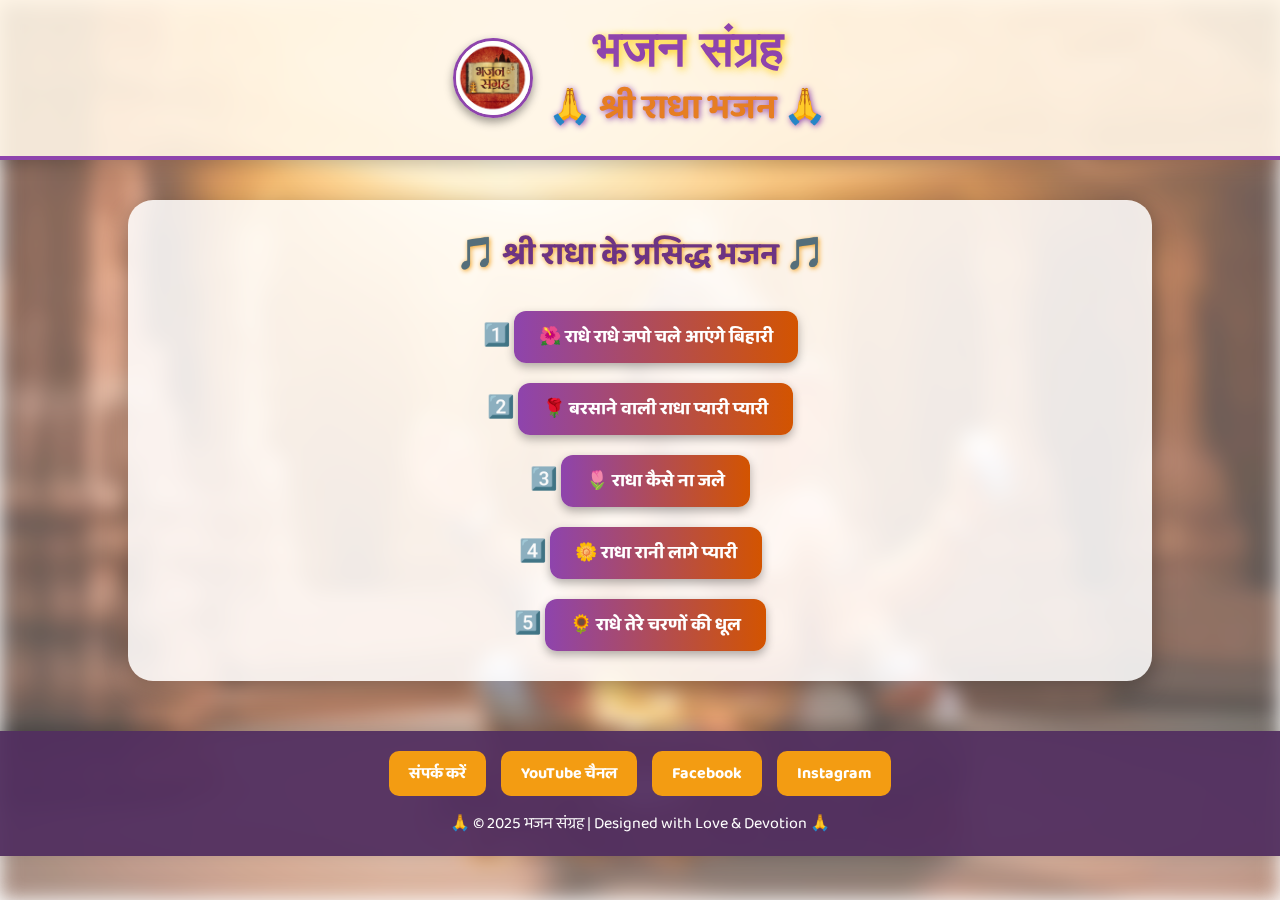
<file: shri-radha-bhajan.html>
<!DOCTYPE html>
<html lang="hi">

<head>
    <meta charset="UTF-8">
    <meta name="viewport" content="width=device-width, initial-scale=1.0">
    <title>🙏 श्री राधा भजन संग्रह 🙏</title>
    <link rel="stylesheet" href="shri-ganesh.css">
    <link href="https://fonts.googleapis.com/css2?family=Akaya+Telivigala&family=Baloo+2&display=swap" rel="stylesheet">
</head>

<body>
    <!-- Background Blur Image -->
    <div class="background-blur"></div>

    <!-- Header Section -->
    <header class="firstDivision">
        <div class="logo-title">
            <img src="images/logo.png" alt="Bhajan Logo" class="logo">
            <div>
                <h1 class="bhakti">भजन संग्रह</h1>
                <h2 class="sub-title">🙏 श्री राधा भजन 🙏</h2>
            </div>
        </div>
    </header>

    <!-- Main Bhajan Section -->
    <section class="bhajan-section">
        <h2 class="section-title">🎵 श्री राधा के प्रसिद्ध भजन 🎵</h2>

        <div class="singer-list">
            <div class="bhajan-item">1️⃣ <a href="https://www.youtube.com/results?search_query=जय+गणेश+देवा+भजन" target="_blank" class="singer-button">🌺 राधे राधे जपो चले आएंगे बिहारी</a></div>
            <div class="bhajan-item">2️⃣ <a href="https://www.youtube.com/results?search_query=वक्रतुंड+महाकाय+भजन" target="_blank" class="singer-button">🌹 बरसाने वाली राधा प्यारी प्यारी</a></div>
            <div class="bhajan-item">3️⃣ <a href="https://www.youtube.com/results?search_query=गणपति+बप्पा+मोरया+भजन" target="_blank" class="singer-button">🌷 राधा कैसे ना जले</a></div>
            <div class="bhajan-item">4️⃣ <a href="https://www.youtube.com/results?search_query=श्री+गणेश+शरणम्+भजन" target="_blank" class="singer-button">🌼 राधा रानी लागे प्यारी</a></div>
            <div class="bhajan-item">5️⃣ <a href="https://www.youtube.com/results?search_query=मंगल+मूर्ति+मोरया+भजन" target="_blank" class="singer-button">🌻 राधे तेरे चरणों की धूल</a></div>
        </div>
    </section>

    <!-- Footer -->
    <footer>
        <div class="footer-buttons">
            <a href="mailto:contact@bhajansangrah.com" class="footer-btn">संपर्क करें</a>
            <a href="https://www.youtube.com/@BHAKTIMAUSAM" target="_blank" class="footer-btn">YouTube चैनल</a>
            <a href="#" class="footer-btn">Facebook</a>
            <a href="#" class="footer-btn">Instagram</a>
        </div>
        <p>🙏 © 2025 भजन संग्रह | Designed with Love & Devotion 🙏</p>
    </footer>
</body>
</html>
</file>
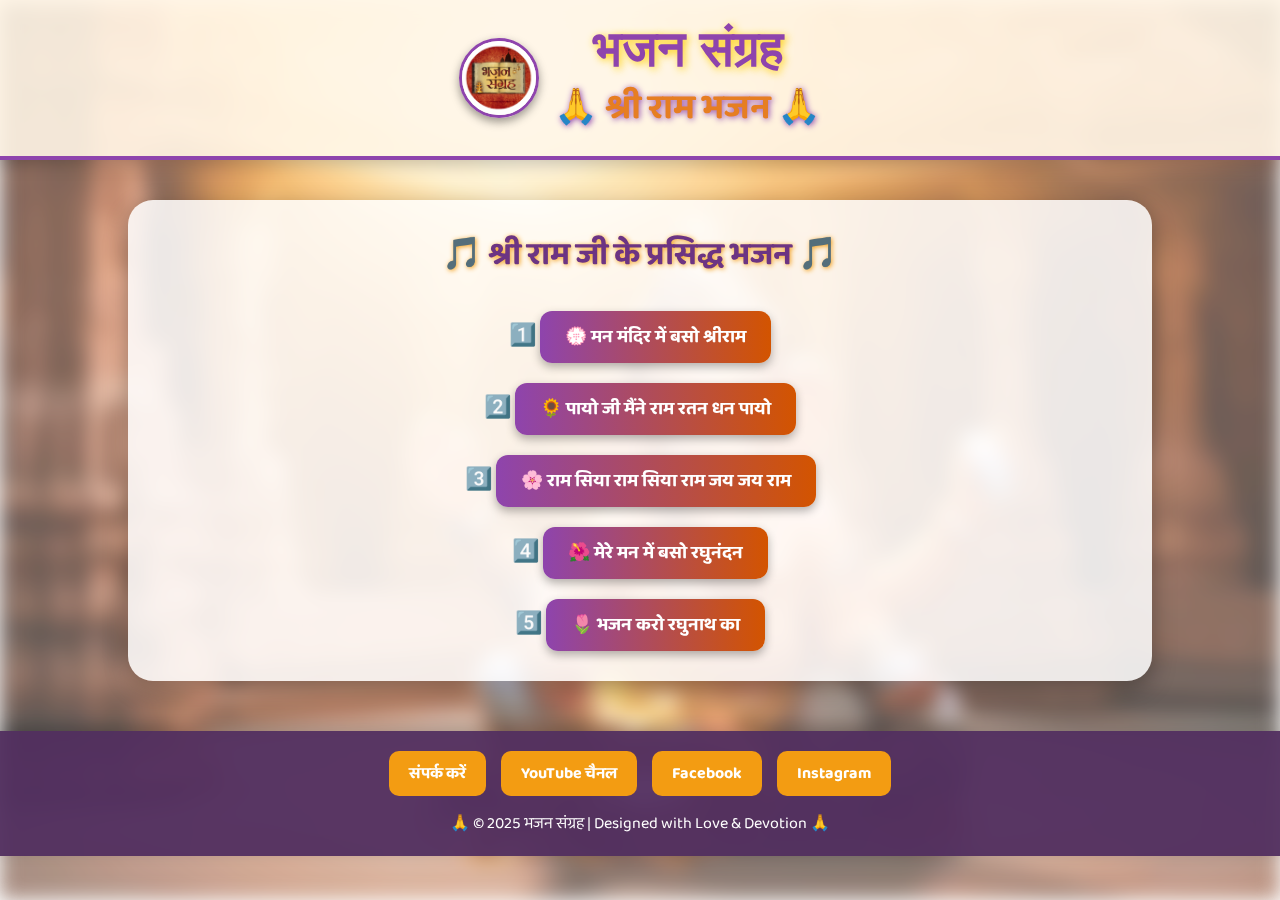
<file: shri-ram-bhajan.html>
<!DOCTYPE html>
<html lang="hi">

<head>
    <meta charset="UTF-8">
    <meta name="viewport" content="width=device-width, initial-scale=1.0">
    <title>🙏 श्री राम भजन संग्रह 🙏</title>
    <link rel="stylesheet" href="shri-ganesh.css">
    <link href="https://fonts.googleapis.com/css2?family=Akaya+Telivigala&family=Baloo+2&display=swap" rel="stylesheet">
</head>

<body>
    <!-- Background Blur Image -->
    <div class="background-blur"></div>

    <!-- Header Section -->
    <header class="firstDivision">
        <div class="logo-title">
            <img src="images/logo.png" alt="Bhajan Logo" class="logo">
            <div>
                <h1 class="bhakti">भजन संग्रह</h1>
                <h2 class="sub-title">🙏 श्री राम भजन 🙏</h2>
            </div>
        </div>
    </header>

    <!-- Main Bhajan Section -->
    <section class="bhajan-section">
        <h2 class="section-title">🎵 श्री राम जी के प्रसिद्ध भजन 🎵</h2>

        <div class="singer-list">
            <div class="bhajan-item">1️⃣ <a href="https://www.youtube.com/results?search_query=जय+गणेश+देवा+भजन" target="_blank" class="singer-button">💮 मन मंदिर में बसो श्रीराम</a></div>
            <div class="bhajan-item">2️⃣ <a href="https://www.youtube.com/results?search_query=वक्रतुंड+महाकाय+भजन" target="_blank" class="singer-button">🌻 पायो जी मैंने राम रतन धन पायो</a></div>
            <div class="bhajan-item">3️⃣ <a href="https://www.youtube.com/results?search_query=गणपति+बप्पा+मोरया+भजन" target="_blank" class="singer-button">🌸 राम सिया राम सिया राम जय जय राम</a></div>
            <div class="bhajan-item">4️⃣ <a href="https://www.youtube.com/results?search_query=श्री+गणेश+शरणम्+भजन" target="_blank" class="singer-button">🌺 मेरे मन में बसो रघुनंदन</a></div>
            <div class="bhajan-item">5️⃣ <a href="https://www.youtube.com/results?search_query=मंगल+मूर्ति+मोरया+भजन" target="_blank" class="singer-button">🌷 भजन करो रघुनाथ का</a></div>
        </div>
    </section>

    <!-- Footer -->
    <footer>
        <div class="footer-buttons">
            <a href="mailto:contact@bhajansangrah.com" class="footer-btn">संपर्क करें</a>
            <a href="https://www.youtube.com/@BHAKTIMAUSAM" target="_blank" class="footer-btn">YouTube चैनल</a>
            <a href="#" class="footer-btn">Facebook</a>
            <a href="#" class="footer-btn">Instagram</a>
        </div>
        <p>🙏 © 2025 भजन संग्रह | Designed with Love & Devotion 🙏</p>
    </footer>
</body>
</html>
</file>
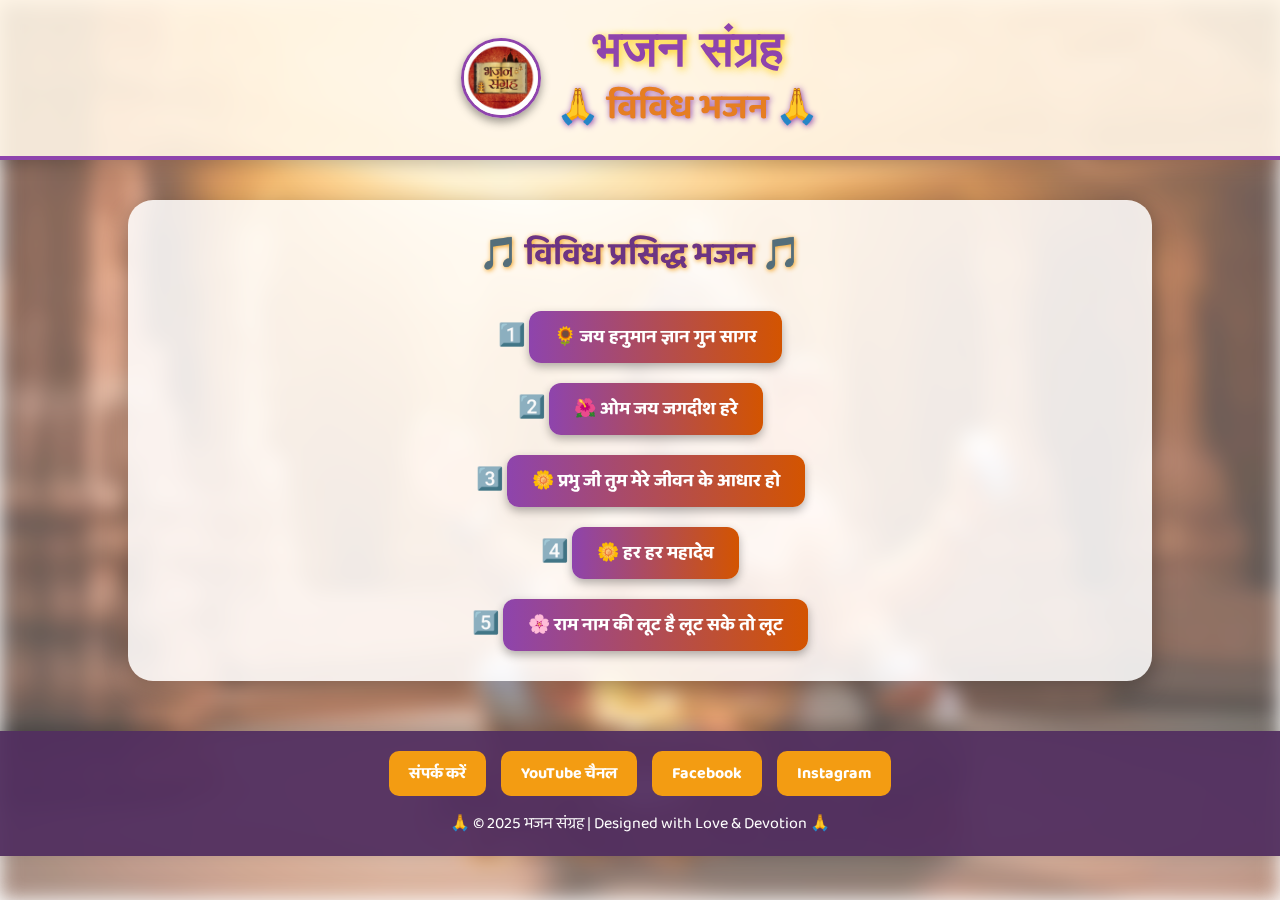
<file: vividh.html>
<!DOCTYPE html>
<html lang="hi">

<head>
    <meta charset="UTF-8">
    <meta name="viewport" content="width=device-width, initial-scale=1.0">
    <title>🙏 विविध भजन संग्रह 🙏</title>
    <link rel="stylesheet" href="shri-ganesh.css">
    <link href="https://fonts.googleapis.com/css2?family=Akaya+Telivigala&family=Baloo+2&display=swap" rel="stylesheet">
</head>

<body>
    <!-- Background Blur Image -->
    <div class="background-blur"></div>

    <!-- Header Section -->
    <header class="firstDivision">
        <div class="logo-title">
            <img src="images/logo.png" alt="Bhajan Logo" class="logo">
            <div>
                <h1 class="bhakti">भजन संग्रह</h1>
                <h2 class="sub-title">🙏 विविध भजन 🙏</h2>
            </div>
        </div>
    </header>

    <!-- Main Bhajan Section -->
    <section class="bhajan-section">
        <h2 class="section-title">🎵 विविध प्रसिद्ध भजन 🎵</h2>

        <div class="singer-list">
            <div class="bhajan-item">1️⃣ <a href="https://www.youtube.com/results?search_query=जय+गणेश+देवा+भजन" target="_blank" class="singer-button">🌻 जय हनुमान ज्ञान गुन सागर</a></div>
            <div class="bhajan-item">2️⃣ <a href="https://www.youtube.com/results?search_query=वक्रतुंड+महाकाय+भजन" target="_blank" class="singer-button">🌺 ओम जय जगदीश हरे</a></div>
            <div class="bhajan-item">3️⃣ <a href="https://www.youtube.com/results?search_query=गणपति+बप्पा+मोरया+भजन" target="_blank" class="singer-button">🌼 प्रभु जी तुम मेरे जीवन के आधार हो</a></div>
            <div class="bhajan-item">4️⃣ <a href="https://www.youtube.com/results?search_query=श्री+गणेश+शरणम्+भजन" target="_blank" class="singer-button">🌼 हर हर महादेव</a></div>
            <div class="bhajan-item">5️⃣ <a href="https://www.youtube.com/results?search_query=मंगल+मूर्ति+मोरया+भजन" target="_blank" class="singer-button">🌸 राम नाम की लूट है लूट सके तो लूट</a></div>
        </div>
    </section>

    <!-- Footer -->
    <footer>
        <div class="footer-buttons">
            <a href="mailto:contact@bhajansangrah.com" class="footer-btn">संपर्क करें</a>
            <a href="https://www.youtube.com/@BHAKTIMAUSAM" target="_blank" class="footer-btn">YouTube चैनल</a>
            <a href="#" class="footer-btn">Facebook</a>
            <a href="#" class="footer-btn">Instagram</a>
        </div>
        <p>🙏 © 2025 भजन संग्रह | Designed with Love & Devotion 🙏</p>
    </footer>
</body>
</html>
</file>
<file: shri-ganesh.css>
/* Reset */
* {
    margin: 0;
    padding: 0;
    box-sizing: border-box;
}

/* Body Setup */
body {
    font-family: 'Baloo 2', cursive;
    color: #4a235a;
    text-align: center;
    position: relative;
    overflow-x: hidden;
}

/* Background Ganesh Image (Blurred) */
.background-blur {
    background-image: url('images/shri_ganesh.png'); /* replace with your actual image name */
    background-size: cover;
    background-position: center;
    position: fixed;
    top: 0;
    left: 0;
    height: 100%;
    width: 100%;
    filter: blur(10px);
    z-index: -1;
    opacity: 0.7;
}

/* Header */
.firstDivision {
    padding: 20px 0;
    background: rgba(255, 245, 230, 0.9);
    border-bottom: 4px solid #8e44ad;
    box-shadow: 0 5px 15px rgba(0,0,0,0.2);
}

.logo-title {
    display: flex;
    align-items: center;
    justify-content: center;
    gap: 15px;
}

.logo {
    width: 80px;
    height: 80px;
    border-radius: 50%;
    border: 3px solid #8e44ad;
    box-shadow: 0px 4px 10px rgba(0,0,0,0.4);
}

.bhakti {
    color: #8e44ad;
    font-family: 'Akaya Telivigala', cursive;
    font-size: 50px;
    text-shadow: 2px 2px 8px #ffcf00;
}
.sub-title {
    color: #e67e22;
    font-family: 'Baloo 2', cursive;
    font-size: 35px;
    text-shadow: 1px 1px 6px #8e44ad;
}

/* Bhajan List Right Side */
.bhajan-list {
    text-align: left;
    margin-right: 10%;
}

/* Bhajan Section */
.bhajan-section {
    margin: 40px auto;
    background: rgba(255, 255, 255, 0.85);
    width: 80%;
    border-radius: 25px;
    padding: 30px;
    box-shadow: 0px 8px 25px rgba(0,0,0,0.3);
}

.section-title {
    color: #6c3483;
    font-size: 32px;
    margin-bottom: 25px;
    text-shadow: 1px 1px 5px #f39c12;
}

/* Bhajan List */
.singer-list {
    display: flex;
    flex-direction: column;
    align-items: center;
    gap: 15px;
}

.bhajan-item {
    font-size: 22px;
    font-weight: bold;
}

/* Singer Buttons */
.singer-button {
    display: inline-block;
    margin-top: 5px;
    padding: 12px 25px;
    background: linear-gradient(to right, #8e44ad, #d35400);
    color: #fff;
    border-radius: 12px;
    text-decoration: none;
    font-size: 18px;
    transition: all 0.3s ease;
    box-shadow: 0px 4px 10px rgba(0,0,0,0.3);
}

.singer-button:hover {
    background: linear-gradient(to right, #d35400, #8e44ad);
    transform: scale(1.08);
}

/* Footer */
footer {
    background-color: rgba(81, 46, 95, 0.95);
    color: #fff;
    padding: 20px;
    margin-top: 50px;
    box-shadow: 0 -5px 15px rgba(0,0,0,0.2);
}

.footer-buttons {
    display: flex;
    justify-content: center;
    gap: 15px;
    flex-wrap: wrap;
    margin-bottom: 15px;
}

.footer-btn {
    padding: 10px 20px;
    background-color: #f39c12;
    color: #fff;
    border-radius: 10px;
    text-decoration: none;
    font-weight: bold;
    transition: transform 0.3s, background 0.3s;
}

.footer-btn:hover {
    background-color: #e67e22;
    transform: scale(1.05);
}
</file>
